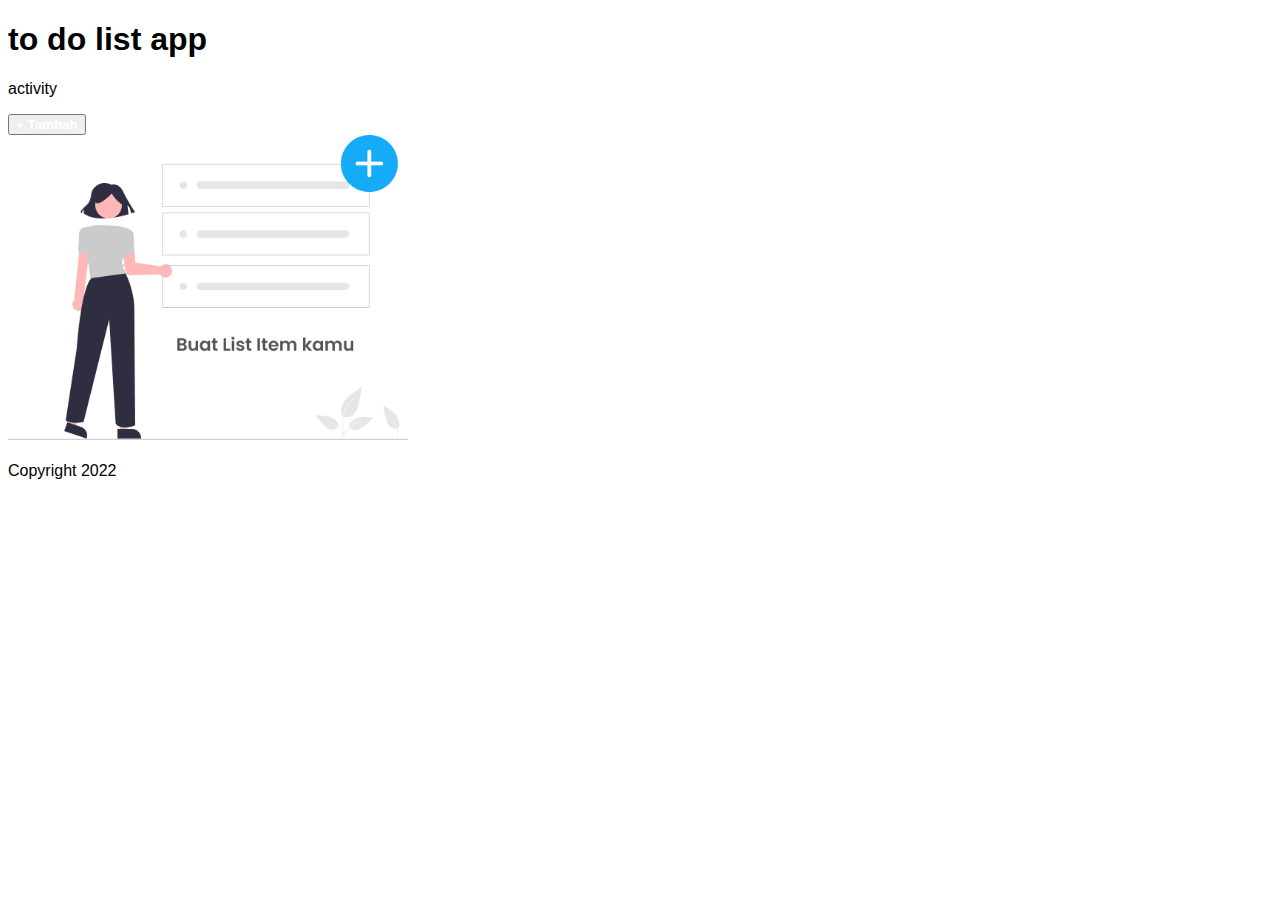
<file: Activity.html>
<!DOCTYPE html>
<html lang="en">
  <head>
    <meta charset="UTF-8" />
    <meta http-equiv="X-UA-Compatible" content="IE=edge" />
    <meta name="viewport" content="width=device-width, initial-scale=1.0" />
    <link
      href="https://fonts.googleapis.com/css2?family=Poppins&display=swap"
      rel="stylesheet"
    />
    <link
      rel="stylesheet"
      href="https://cdnjs.cloudflare.com/ajax/libs/font-awesome/6.2.1/css/all.min.css"
      integrity="sha512-MV7K8+y+gLIBoVD59lQIYicR65iaqukzvf/nwasF0nqhPay5w/9lJmVM2hMDcnK1OnMGCdVK+iQrJ7lzPJQd1w=="
      crossorigin="anonymous"
      referrerpolicy="no-referrer"
    />
    <link rel="stylesheet" href="style.css" />
    <title>activity</title>
  </head>
  <body>
        <!-- Header -->
        <div class="dashboard-header">
            <h1>to do list app</h1>
          </div>

    <!-- Content -->
    <div class="dashboard-content">
      <p>activity</p>
      <a href="List.html">
        <button type="button" style="color: #fff">
          <strong>+ Tambah</strong>
        </button>
      </a>
    </div>
    <div class="dashboard-content2">
      <img src="assets/todo-empty-state.png" width="400px" alt="Ini Gambar">
    </div>

    <footer><br />Copyright 2022</footer>
  </body>
  </html>
</file>
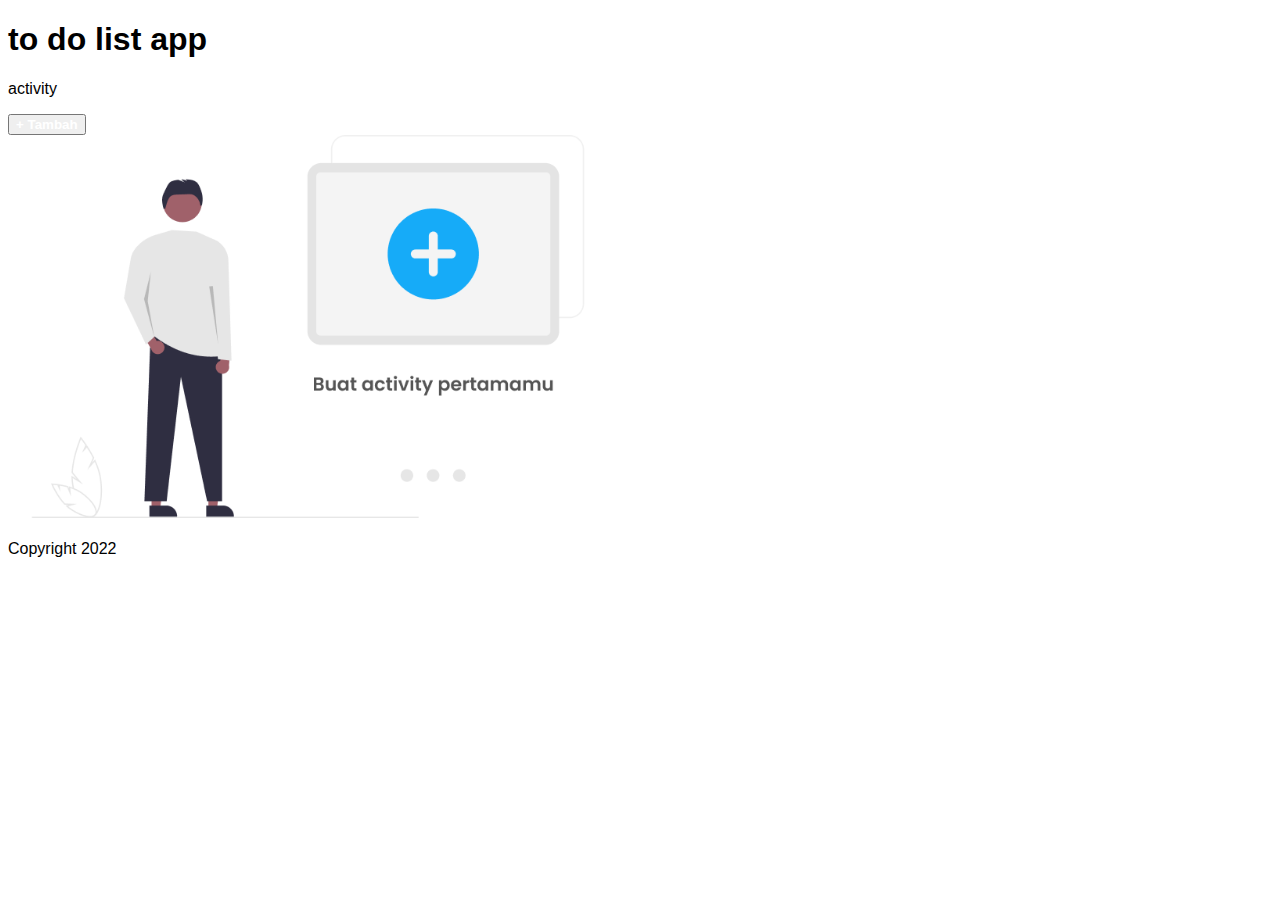
<file: Dashboard.html>
<!DOCTYPE html>
<html lang="en">
  <head>
    <meta charset="UTF-8" />
    <meta http-equiv="X-UA-Compatible" content="IE=edge" />
    <meta name="viewport" content="width=device-width, initial-scale=1.0" />
    <link
      href="https://fonts.googleapis.com/css2?family=Poppins&display=swap"
      rel="stylesheet"
    />
    <link
      rel="stylesheet"
      href="https://cdnjs.cloudflare.com/ajax/libs/font-awesome/6.2.1/css/all.min.css"
      integrity="sha512-MV7K8+y+gLIBoVD59lQIYicR65iaqukzvf/nwasF0nqhPay5w/9lJmVM2hMDcnK1OnMGCdVK+iQrJ7lzPJQd1w=="
      crossorigin="anonymous"
      referrerpolicy="no-referrer"
    />
    <link rel="stylesheet" href="style.css" />
    <title>Dashboard</title>
  </head>
  <body>
    <!-- Header -->
    <div class="dashboard-header">
      <h1>to do list app</h1>
    </div>
    <!-- Content -->
    <div class="dashboard-content">
      <p>activity</p>
      <a href="Item.html">
        <button type="button" style="color: #fff">
          <strong>+ Tambah</strong>
        </button>
      </a>
    </div>
    <div class="dashboard-content2">
      <img
        src="assets/activity-empty-state.png"
        width="600px"
        alt="gambar berupa vector"
      />
    </div>
    <footer><br />Copyright 2022</footer>
  </body>
</html>
</file>
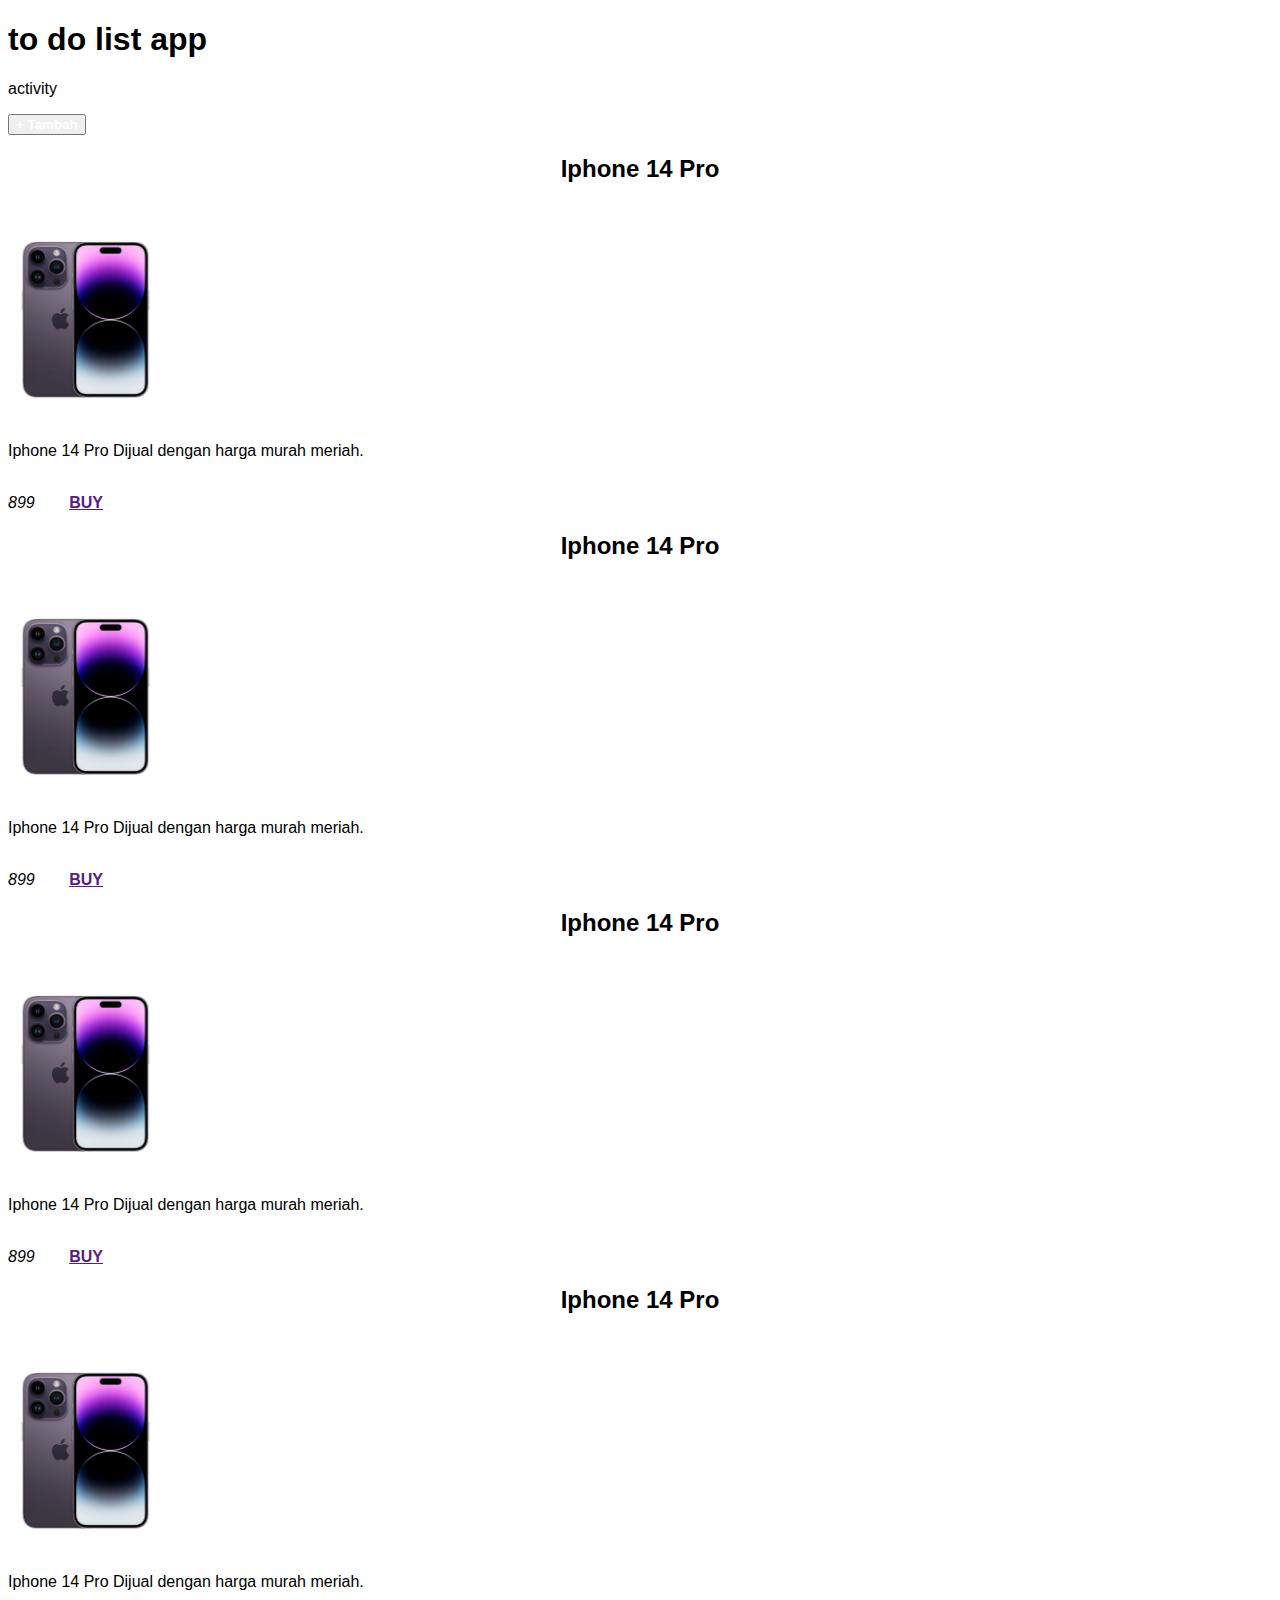
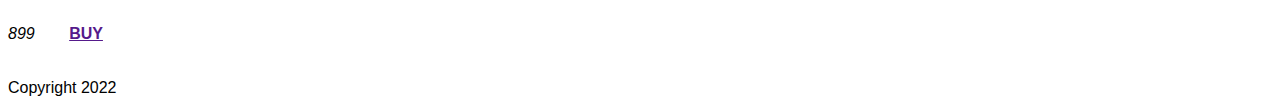
<file: Item.html>
<!DOCTYPE html>
<html lang="en">
  <head>
    <meta charset="UTF-8" />
    <meta http-equiv="X-UA-Compatible" content="IE=edge" />
    <meta name="viewport" content="width=device-width, initial-scale=1.0" />
    <link
      href="https://fonts.googleapis.com/css2?family=Poppins&display=swap"
      rel="stylesheet"
    />
    <link
      rel="stylesheet"
      href="https://cdnjs.cloudflare.com/ajax/libs/font-awesome/6.2.1/css/all.min.css"
      integrity="sha512-MV7K8+y+gLIBoVD59lQIYicR65iaqukzvf/nwasF0nqhPay5w/9lJmVM2hMDcnK1OnMGCdVK+iQrJ7lzPJQd1w=="
      crossorigin="anonymous"
      referrerpolicy="no-referrer"
    />
    <link rel="stylesheet" href="style.css" />
    <title>Dashboard New Item</title>
  </head>
  <body>
    <!-- Header -->
    <div class="dashboard-header">
      <h1>to do list app</h1>
    </div>

    <!-- Content -->
    <div class="dashboard-content">
      <p>activity</p>
      <a href="Activity.html">
        <button type="button" style="color: #fff">
          <strong>+ Tambah</strong>
        </button>
      </a>
    </div>
    <div class="container-item">
      <div class="card">
        <h2 style="text-align: center">Iphone 14 Pro</h2>
        <img
          src="assets/iPhone 14 Pro violet 1To  avec abonnement Forfait 150Go 5G Apple.jpeg"
          width="155px"
          alt="Iphone 14 Pro"
        />
        <div class="description">
          <p>Iphone 14 Pro Dijual dengan harga murah meriah.<br /></p>

          <br /><i style="margin-right: 30px" class="fa-solid fa-dollar-sign">
            899</i
          >
          <a onclick="myFunction()" style="font-weight: bold" href=""
            >BUY <i onclick="myFunction()" class="fa-solid fa-credit-card"></i
          ></a>
        </div>
      </div>

      <div class="card">
        <h2 style="text-align: center">Iphone 14 Pro</h2>
        <img
          src="assets/iPhone 14 Pro violet 1To  avec abonnement Forfait 150Go 5G Apple.jpeg"
          width="155px"
          alt="Iphone 14 Pro"
        />
        <div class="description">
          <p>Iphone 14 Pro Dijual dengan harga murah meriah.<br /></p>

          <br /><i style="margin-right: 30px" class="fa-solid fa-dollar-sign">
            899</i
          >
          <a onclick="myFunction()" style="font-weight: bold" href=""
            >BUY <i onclick="myFunction()" class="fa-solid fa-credit-card"></i
          ></a>
        </div>
      </div>

      <div class="card">
        <h2 style="text-align: center">Iphone 14 Pro</h2>
        <img
          src="assets/iPhone 14 Pro violet 1To  avec abonnement Forfait 150Go 5G Apple.jpeg"
          width="155px"
          alt="Iphone 14 Pro"
        />
        <div class="description">
          <p>Iphone 14 Pro Dijual dengan harga murah meriah.<br /></p>

          <br /><i style="margin-right: 30px" class="fa-solid fa-dollar-sign">
            899</i
          >
          <a onclick="myFunction()" style="font-weight: bold" href=""
            >BUY <i onclick="myFunction()" class="fa-solid fa-credit-card"></i
          ></a>
        </div>
      </div>

      <div class="card">
        <h2 style="text-align: center">Iphone 14 Pro</h2>
        <img
          src="assets/iPhone 14 Pro violet 1To  avec abonnement Forfait 150Go 5G Apple.jpeg"
          width="155px"
          alt="Iphone 14 Pro"
        />
        <div class="description">
          <p>Iphone 14 Pro Dijual dengan harga murah meriah.<br /></p>

          <br /><i style="margin-right: 30px" class="fa-solid fa-dollar-sign">
            899</i
          >
          <a onclick="myFunction()" style="font-weight: bold" href=""
            >BUY <i onclick="myFunction()" class="fa-solid fa-credit-card"></i
          ></a>
        </div>
      </div>
    </div>
    <footer><br /><br />Copyright 2022</footer>

    <!-- Script -->
    <script>
      function myFunction() {
        alert("Your Transaction On Process!");
      }
    </script>
  </body>
</html>
</file>
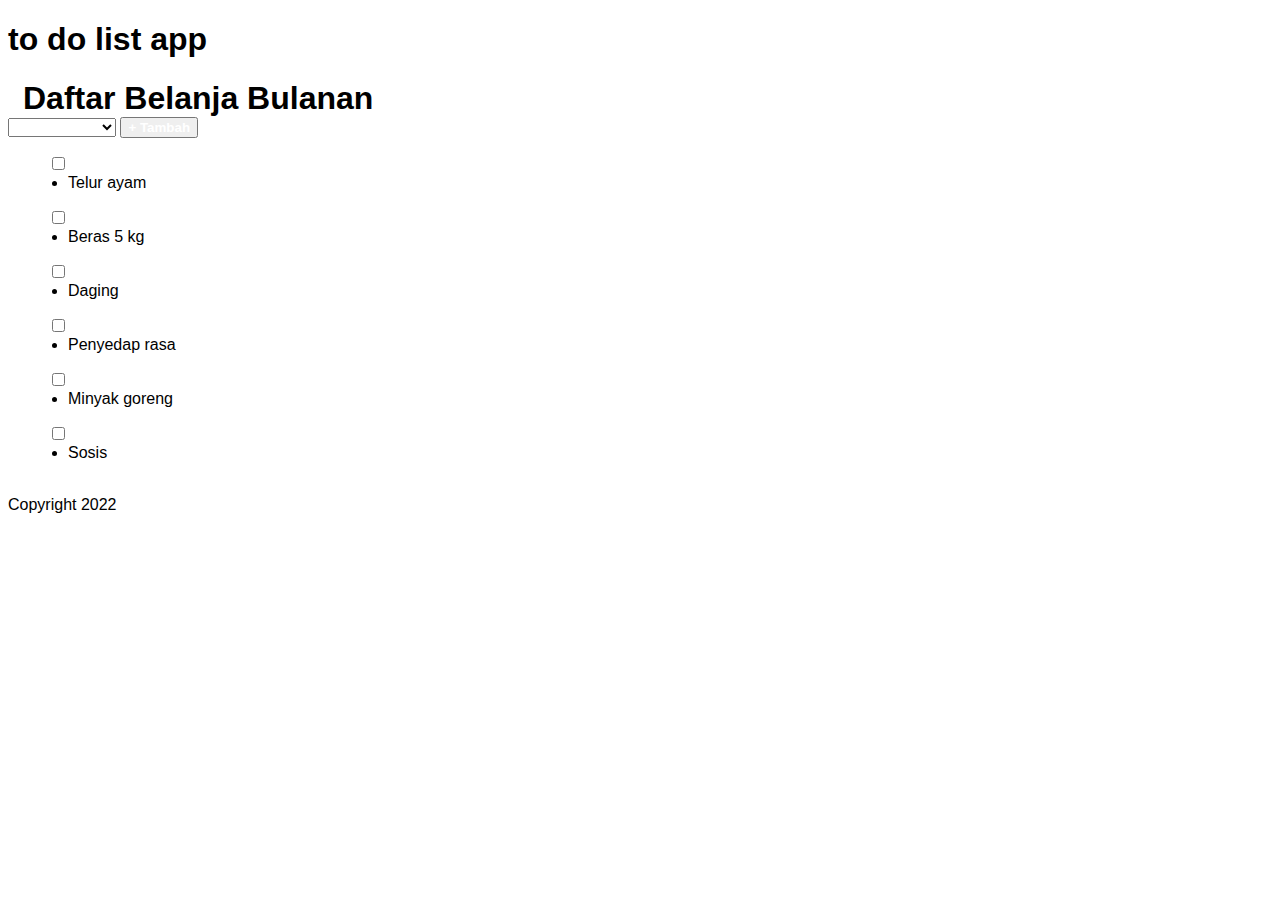
<file: List.html>
<!DOCTYPE html>
<html lang="en">
  <head>
    <meta charset="UTF-8" />
    <meta http-equiv="X-UA-Compatible" content="IE=edge" />
    <meta name="viewport" content="width=device-width, initial-scale=1.0" />
    <link
      href="https://fonts.googleapis.com/css2?family=Poppins&display=swap"
      rel="stylesheet"
    />
    <link
      rel="stylesheet"
      href="https://cdnjs.cloudflare.com/ajax/libs/font-awesome/6.2.1/css/all.min.css"
      integrity="sha512-MV7K8+y+gLIBoVD59lQIYicR65iaqukzvf/nwasF0nqhPay5w/9lJmVM2hMDcnK1OnMGCdVK+iQrJ7lzPJQd1w=="
      crossorigin="anonymous"
      referrerpolicy="no-referrer"
    />
    <link rel="stylesheet" href="style.css" />
    <title>activity</title>
  </head>
  <body>
    <!-- Header -->
    <div class="dashboard-header">
      <h1>to do list app</h1>
    </div>

    <!-- Content -->
    <div class="list-content">
      <div class="activity">
        <a href="Activity.html"
          ><i style="font-size: 25px" class="fa-solid fa-chevron-left"> </i
        ></a>
        <h1 style="margin: 0px 15px">Daftar Belanja Bulanan</h1>
        <i style="font-size: 25px" class="fa-regular fa-pen-to-square"></i>
      </div>

      <div class="list-content2">
        <select name="dropdown" id="dropdown">
          <option value=""></option>
          <option value="">Terbaru</option>
          <option value="">Terlama</option>
          <option value="">A-Z</option>
          <option value="">Z-A</option>
          <option value="">Belum Selesai</option>
        </select>
        <a href="#">
          <button type="button" style="color: #fff">
            <strong>+ Tambah</strong>
          </button>
        </a>
      </div>
    </div>

    <div class="daftar">
      <ul>
        <input type="checkbox" name="" id="">
        <li style="margin-left: 20px;">Telur ayam<i style="margin-left: 25px;" class="fa-regular fa-pen-to-square"></i></li>
        <p class="end"><i class="fa-regular fa-trash-can"></i></p>
      </ul>

      <ul>
        <input type="checkbox" name="" id="">
        <li style="margin-left: 20px;">Beras 5 kg<i style="margin-left: 25px;" class="fa-regular fa-pen-to-square"></i></li>
        <p class="end"><i class="fa-regular fa-trash-can"></i></p>
      </ul>

      <ul>
        <input type="checkbox" name="" id="">
        <li style="margin-left: 20px;">Daging<i style="margin-left: 25px;" class="fa-regular fa-pen-to-square"></i></li>
        <p class="end"><i class="fa-regular fa-trash-can"></i></p>
      </ul>

      <ul>
        <input type="checkbox" name="" id="">
        <li style="margin-left: 20px;">Penyedap rasa<i style="margin-left: 25px;" class="fa-regular fa-pen-to-square"></i></li>
        <p class="end"><i class="fa-regular fa-trash-can"></i></p>
      </ul>

      <ul>
        <input type="checkbox" name="" id="">
        <li style="margin-left: 20px;">Minyak goreng<i style="margin-left: 25px;" class="fa-regular fa-pen-to-square"></i></li>
        <p class="end"><i class="fa-regular fa-trash-can"></i></p>
      </ul>

      <ul>
        <input type="checkbox" name="" id="">
        <li style="margin-left: 20px;">Sosis<i style="margin-left: 25px;" class="fa-regular fa-pen-to-square"></i></li>
        <p class="end"><i class="fa-regular fa-trash-can"></i></p>
      </ul>
    </div>

    <footer><br />Copyright 2022</footer>
  </body>
</html>
</file>
<file: style.css>
* {
    font-family: 'Nunito', sans-serif;
}

/* .sidebar {
    background: aqua;
    width: 40px !important;
} */

.sidebarr {
    width: 50px;
    background: pink;
}
</file>
